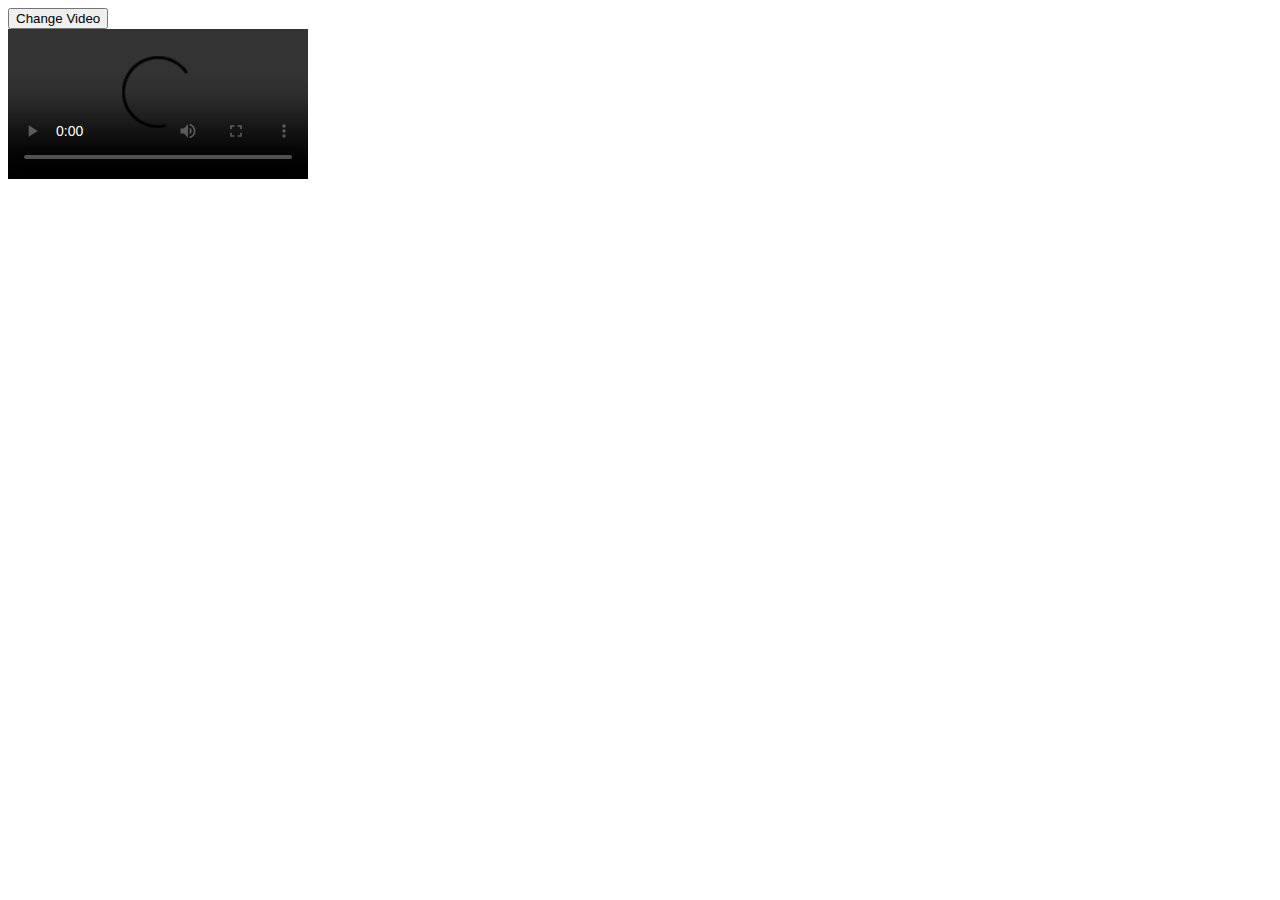
<file: audio-video.html>
<!DOCTYPE html>
<html>

<script type="text/javascript">window.NREUM||(NREUM={});NREUM.info={"beacon":"bam.nr-data.net","errorBeacon":"bam.nr-data.net","licenseKey":"6383bda808","applicationID":"18161322","transactionName":"dlcKRkQODlxSE0xRClldFx1RBBY=","queueTime":0,"applicationTime":83,"agent":""}</script>
<script type="text/javascript">window.NREUM||(NREUM={}),__nr_require=function(e,t,n){function r(n){if(!t[n]){var o=t[n]={exports:{}};e[n][0].call(o.exports,function(t){var o=e[n][1][t];return r(o||t)},o,o.exports)}return t[n].exports}if("function"==typeof __nr_require)return __nr_require;for(var o=0;o<n.length;o++)r(n[o]);return r}({1:[function(e,t,n){function r(){}function o(e,t,n){return function(){return i(e,[(new Date).getTime()].concat(u(arguments)),t?null:this,n),t?void 0:this}}var i=e("handle"),a=e(2),u=e(3),c=e("ee").get("tracer"),f=NREUM;"undefined"==typeof window.newrelic&&(newrelic=f);var s=["setPageViewName","setCustomAttribute","setErrorHandler","finished","addToTrace","inlineHit"],l="api-",p=l+"ixn-";a(s,function(e,t){f[t]=o(l+t,!0,"api")}),f.addPageAction=o(l+"addPageAction",!0),f.setCurrentRouteName=o(l+"routeName",!0),t.exports=newrelic,f.interaction=function(){return(new r).get()};var d=r.prototype={createTracer:function(e,t){var n={},r=this,o="function"==typeof t;return i(p+"tracer",[Date.now(),e,n],r),function(){if(c.emit((o?"":"no-")+"fn-start",[Date.now(),r,o],n),o)try{return t.apply(this,arguments)}finally{c.emit("fn-end",[Date.now()],n)}}}};a("setName,setAttribute,save,ignore,onEnd,getContext,end,get".split(","),function(e,t){d[t]=o(p+t)}),newrelic.noticeError=function(e){"string"==typeof e&&(e=new Error(e)),i("err",[e,(new Date).getTime()])}},{}],2:[function(e,t,n){function r(e,t){var n=[],r="",i=0;for(r in e)o.call(e,r)&&(n[i]=t(r,e[r]),i+=1);return n}var o=Object.prototype.hasOwnProperty;t.exports=r},{}],3:[function(e,t,n){function r(e,t,n){t||(t=0),"undefined"==typeof n&&(n=e?e.length:0);for(var r=-1,o=n-t||0,i=Array(o<0?0:o);++r<o;)i[r]=e[t+r];return i}t.exports=r},{}],ee:[function(e,t,n){function r(){}function o(e){function t(e){return e&&e instanceof r?e:e?c(e,u,i):i()}function n(n,r,o){if(!p.aborted){e&&e(n,r,o);for(var i=t(o),a=v(n),u=a.length,c=0;c<u;c++)a[c].apply(i,r);var f=s[w[n]];return f&&f.push([y,n,r,i]),i}}function d(e,t){b[e]=v(e).concat(t)}function v(e){return b[e]||[]}function g(e){return l[e]=l[e]||o(n)}function m(e,t){f(e,function(e,n){t=t||"feature",w[n]=t,t in s||(s[t]=[])})}var b={},w={},y={on:d,emit:n,get:g,listeners:v,context:t,buffer:m,abort:a,aborted:!1};return y}function i(){return new r}function a(){(s.api||s.feature)&&(p.aborted=!0,s=p.backlog={})}var u="nr@context",c=e("gos"),f=e(2),s={},l={},p=t.exports=o();p.backlog=s},{}],gos:[function(e,t,n){function r(e,t,n){if(o.call(e,t))return e[t];var r=n();if(Object.defineProperty&&Object.keys)try{return Object.defineProperty(e,t,{value:r,writable:!0,enumerable:!1}),r}catch(i){}return e[t]=r,r}var o=Object.prototype.hasOwnProperty;t.exports=r},{}],handle:[function(e,t,n){function r(e,t,n,r){o.buffer([e],r),o.emit(e,t,n)}var o=e("ee").get("handle");t.exports=r,r.ee=o},{}],id:[function(e,t,n){function r(e){var t=typeof e;return!e||"object"!==t&&"function"!==t?-1:e===window?0:a(e,i,function(){return o++})}var o=1,i="nr@id",a=e("gos");t.exports=r},{}],loader:[function(e,t,n){function r(){if(!h++){var e=y.info=NREUM.info,t=l.getElementsByTagName("script")[0];if(setTimeout(f.abort,3e4),!(e&&e.licenseKey&&e.applicationID&&t))return f.abort();c(b,function(t,n){e[t]||(e[t]=n)}),u("mark",["onload",a()],null,"api");var n=l.createElement("script");n.src="https://"+e.agent,t.parentNode.insertBefore(n,t)}}function o(){"complete"===l.readyState&&i()}function i(){u("mark",["domContent",a()],null,"api")}function a(){return(new Date).getTime()}var u=e("handle"),c=e(2),f=e("ee"),s=window,l=s.document,p="addEventListener",d="attachEvent",v=s.XMLHttpRequest,g=v&&v.prototype;NREUM.o={ST:setTimeout,CT:clearTimeout,XHR:v,REQ:s.Request,EV:s.Event,PR:s.Promise,MO:s.MutationObserver},e(1);var m=""+location,b={beacon:"bam.nr-data.net",errorBeacon:"bam.nr-data.net",agent:"js-agent.newrelic.com/nr-998.min.js"},w=v&&g&&g[p]&&!/CriOS/.test(navigator.userAgent),y=t.exports={offset:a(),origin:m,features:{},xhrWrappable:w};l[p]?(l[p]("DOMContentLoaded",i,!1),s[p]("load",r,!1)):(l[d]("onreadystatechange",o),s[d]("onload",r)),u("mark",["firstbyte",a()],null,"api");var h=0},{}]},{},["loader"]);</script><body>

<button onclick="myFunction()" type="button">Change Video</button><br>
 
<video id="myVideo" controls autoplay>
  <source id="01" src="01.mp3" type="video/mp3">
  <source id="02" src="02.mp3" type="video/mp3">
  <source id="03" src="03.mp3" type="video/mp3">
  <source id="04" src="04.mp3" type="video/mp3">
  EN Your browser does not support HTML5 video.
  �� ������ ������� �� �������� HTML5 �����.
</video>

<script>
function myFunction() {
    document.getElementById("01").src = "01.mp3";
    document.getElementById("02").src = "02.mp3";
    document.getElementById("03").src = "03.mp3";
    document.getElementById("04").src = "04.mp3";
    document.getElementById("myVideo").load();
}
</script>

</body>
</html>
</file>
